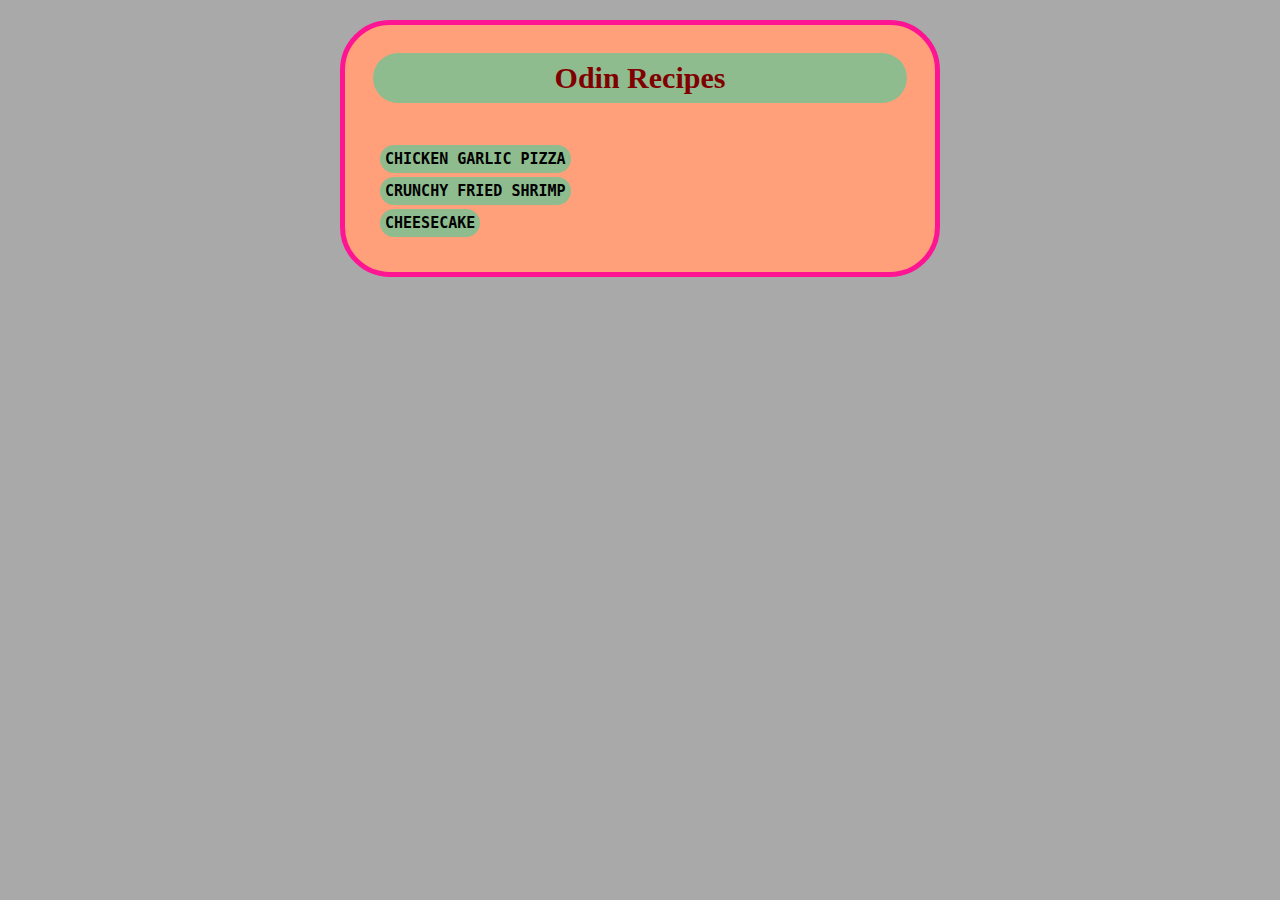
<file: index.html>
<!DOCTYPE html>
<html lang="en">
    <head>
        <meta charset="utf-8">
        <title>Homepage</title>
        <link rel="stylesheet" href="styles.css">
    </head>

    <body>
        <div class="container">
        <h1 class="tittle">
            Odin Recipes
        </h1>
<ul>
       <li><a href="recipes/pizza.html">Chicken Garlic Pizza</a></li> 

       <li><a href="recipes/shrimp.html">Crunchy Fried Shrimp</a></li> 
        <li><a href="recipes/cheesecake.html">Cheesecake</a></li> 
        </ul>
        </div>
    </body>
</html>
</file>
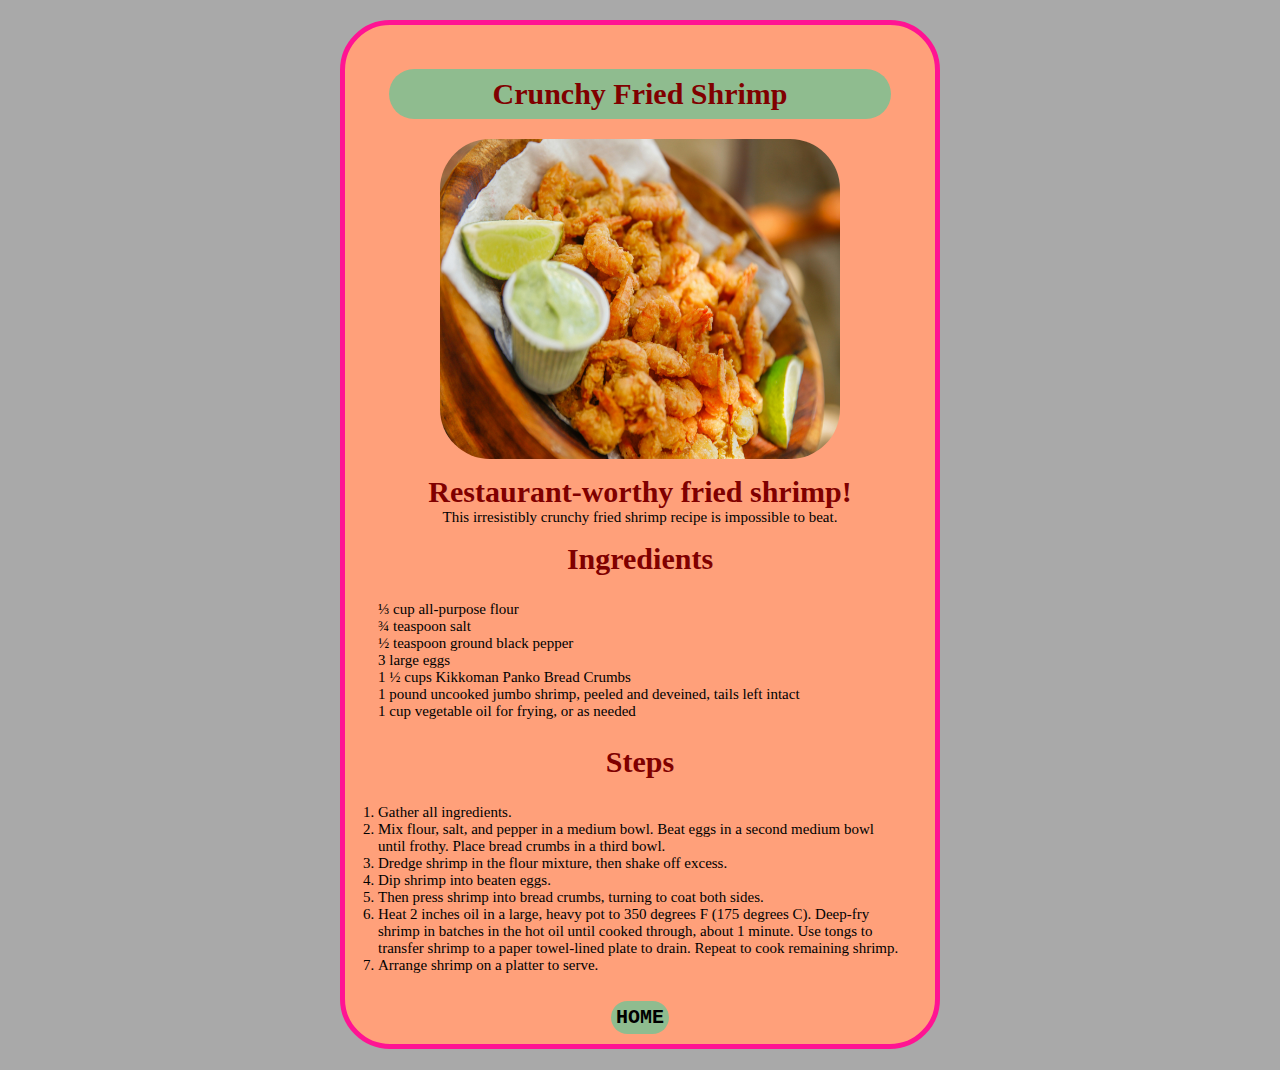
<file: recipes/shrimp.html>
<!DOCTYPE html>
<html lang="en">
    <head>
        <meta charset="utf-8">
        <title>Shrimp</title>
        <link rel="stylesheet" href="../styles.css">
    </head>

    <body>
        <div class="container">
        <div class="images">
            <h1 class="tittle">
             Crunchy Fried Shrimp
        </h1>
        
<img src="../images/shrimp.jpg" alt="delicious crunchy fried shrimp" width="400" height="320">

<h2>Restaurant-worthy fried shrimp!</h2>

<p>This irresistibly crunchy fried shrimp recipe is impossible to beat.</p>
</div>

<div class="ingredients">

<h2>Ingredients</h2>
<ul>
    <li>⅓ cup all-purpose flour</li>
    <li>¾ teaspoon salt</li>
    <li>½ teaspoon ground black pepper</li>
    <li>3 large eggs</li>
    <li>1 ½ cups Kikkoman Panko Bread Crumbs</li>
    <li>1 pound uncooked jumbo shrimp, peeled and deveined, tails left intact</li>
    <li>1 cup vegetable oil for frying, or as needed</li>
    
</ul>
</div>

<h2>Steps</h2>
<ol>
    <li>
    
        <p>Gather all ingredients.</p>
    </li>
    <li>
        <p>Mix flour, salt, and pepper in a medium bowl. Beat eggs in a second medium bowl until frothy. Place bread crumbs in a third bowl.</p>
    </li>
    <li>
        <p>Dredge shrimp in the flour mixture, then shake off excess.</p>
    </li>
    <li>
        <p>Dip shrimp into beaten eggs.</p>
    </li>
    <li>
        <p>Then press shrimp into bread crumbs, turning to coat both sides.</p>
    </li>
     <li>
    
        <p>Heat 2 inches oil in a large, heavy pot to 350 degrees F (175 degrees C). Deep-fry shrimp in batches in the hot oil until cooked through, about 1 minute. Use tongs to transfer shrimp to a paper towel-lined plate to drain. Repeat to cook remaining shrimp.</p>
    </li>
    <li>
        <p>Arrange shrimp on a platter to serve.</p>
    </li>
    
</ol>



        <a href="../index.html">Home</a>
        </div>
    </body>
</html>
</file>
<file: styles.css>
html { 
    box-sizing: border-box;  
}

*,
*::before,
*::after {
    box-sizing: inherit;
    margin: 0;
    padding: 0;
}

body {
    background-color: #A9A9A9;
    width: 600px;
    margin: 0 auto;
    
}

.tittle {
    background-color: #8FBC8F;
    padding: 8px;
    text-align: center;
    margin: 20px;
    border-radius: 50pc;
    color: #800000;
    font-size: 30px;
    
}

.container {
    margin: 20px auto;
    padding: 8px;
    border: 5px solid #FF1493;
    background-color: #FFA07A;
    text-align: center;
    font-family: 'Brush Script MT', cursive;
    font-size: 20px;
    border-radius: 50px;

}

.images {
    padding: 16px;
    font-size: 15px;
    
}

img {
    border-radius: 50px;
    margin-bottom: 12px;
   
}



ul { 
    list-style: none;
    padding: 20px;
    margin: 5px;
    text-align: left;
    font-size: 15px;
    
}

ol {
    padding: 20px;
    margin: 5px;
    text-align: left;
    list-style-type: decimal;
    font-size: 15px;
    
}

a {
    background-color: #8FBC8F;
    display: inline-block;
    margin: 2px;
    padding: 5px;
    border-radius: 20px;
    color: black;
    text-transform: uppercase;
    font-weight: bold;
    font-family: monospace;
    text-decoration-line: none;

}
h2,
h3 {
    color: #800000;
    font-size: 30px;
    
}
</file>
